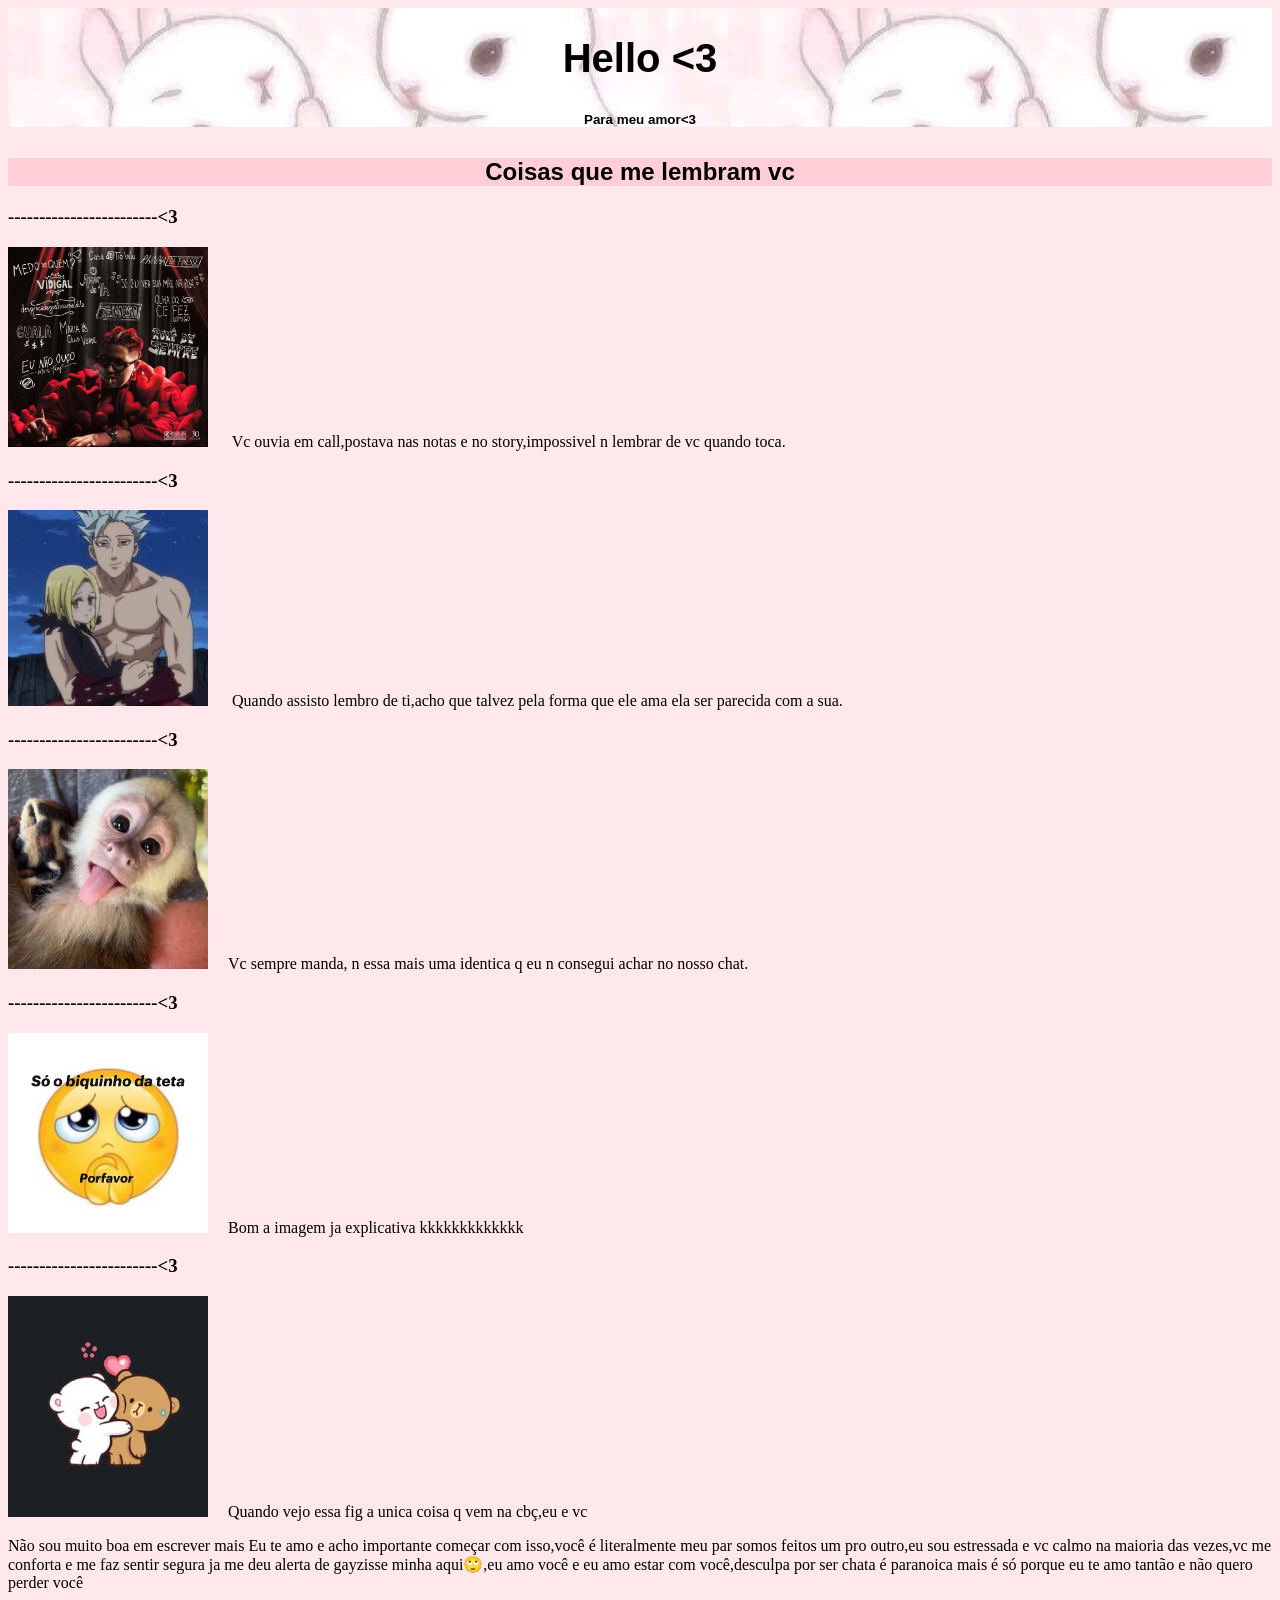
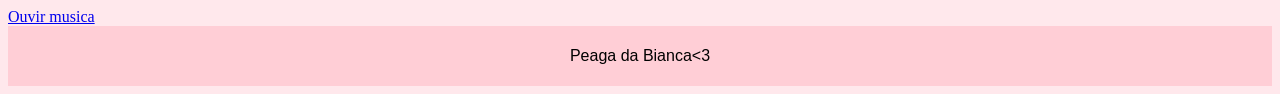
<file: ProjetoCSS-inicio/pratica.html>
<!DOCTYPE html>
    <html lang="pt-br">
<head>
<title>bibia</title>
<meta charset="utf-8">
    <meta name="viewport" content="width=device-width, itinial-scale=1.0">
<link rel="stylesheet" type="text/css" href="style.css">


</head>


<body>
    <header class="hero">
        <h1>Hello <3</h1>
        
       
        <h6>Para meu amor<3</h6>
    </header>
    <div class="overflow">
        <h2>Coisas que me lembram vc</h2>
       </div>

  

    <h3>------------------------<3</h3>
    <div class= "wiu">
    <img src="imagens/wiu.jpg"> Vc ouvia em call,postava nas notas e no story,impossivel n lembrar de vc quando toca.
    </div>

    <h3>------------------------<3</h3>

        <div class="ban">
      <img src="imagens/tama.jpg"> Quando assisto lembro de ti,acho que talvez pela forma que ele ama ela ser parecida com a sua.
  </div>
   <h3>------------------------<3</h3>

<div class="meme">
     <img src="imagens/meme.jpg">Vc sempre manda, n essa mais uma identica q eu n consegui achar no nosso chat.
    
</div>
     <h3>------------------------<3</h3>
    <div class="meme4">
    <img src="imagens/emoj.jpg">Bom a imagem ja explicativa kkkkkkkkkkkkk
    </div>
 <h3>------------------------<3</h3>
    <div class="meme2">
       <img src="imagens/euevc.jpg">Quando vejo essa fig a unica coisa q vem na cbç,eu e vc
    </div>
   
    
    <p id="text">Não sou muito boa em escrever mais Eu te amo e acho importante começar com isso,você é literalmente meu par 
        somos feitos um pro outro,eu sou estressada e vc calmo na maioria das vezes,vc me conforta e me faz sentir segura 
        ja me deu alerta de gayzisse minha aqui🙄,eu amo você e eu amo estar com você,desculpa por ser chata é paranoica mais
        é só porque eu te amo tantão e não quero perder você </p>

        <a href="https://youtu.be/4ukPJTILszE?si=DhUjMGJK7nmDyk_L" target="_blanck">Ouvir musica</a>
    <footer>
        <p>Peaga da Bianca<3</p>
    </footer>
</file>
<file: ProjetoCSS-inicio/style.css>
body{
        background-color: rgba(255, 182, 193, 0.3);
    }
    header{
        background-image: url(imagens/cute2.jpg);
        height: 100%;
        padding-top: 1px;
    }
   

     .hero{
        position: sticky;
        bottom: 0px;
        top: 0px;
        text-align: center;
        font-size: 20px;
        font-family: sans-serif;
    }
    .overflow{
        
        text-align: center;
        font-family: sans-serif;
        background-color: rgba(255, 182, 193, 0.5);
    }
    
    .container{
        display: flex;
        
    }
    img{
margin-right: 20px;
        width: 200px;
    }
footer{
        background-color: rgba(255, 182, 193, 0.5);
        text-align: center;
        font-family: sans-serif;
        padding:5px;
</file>
